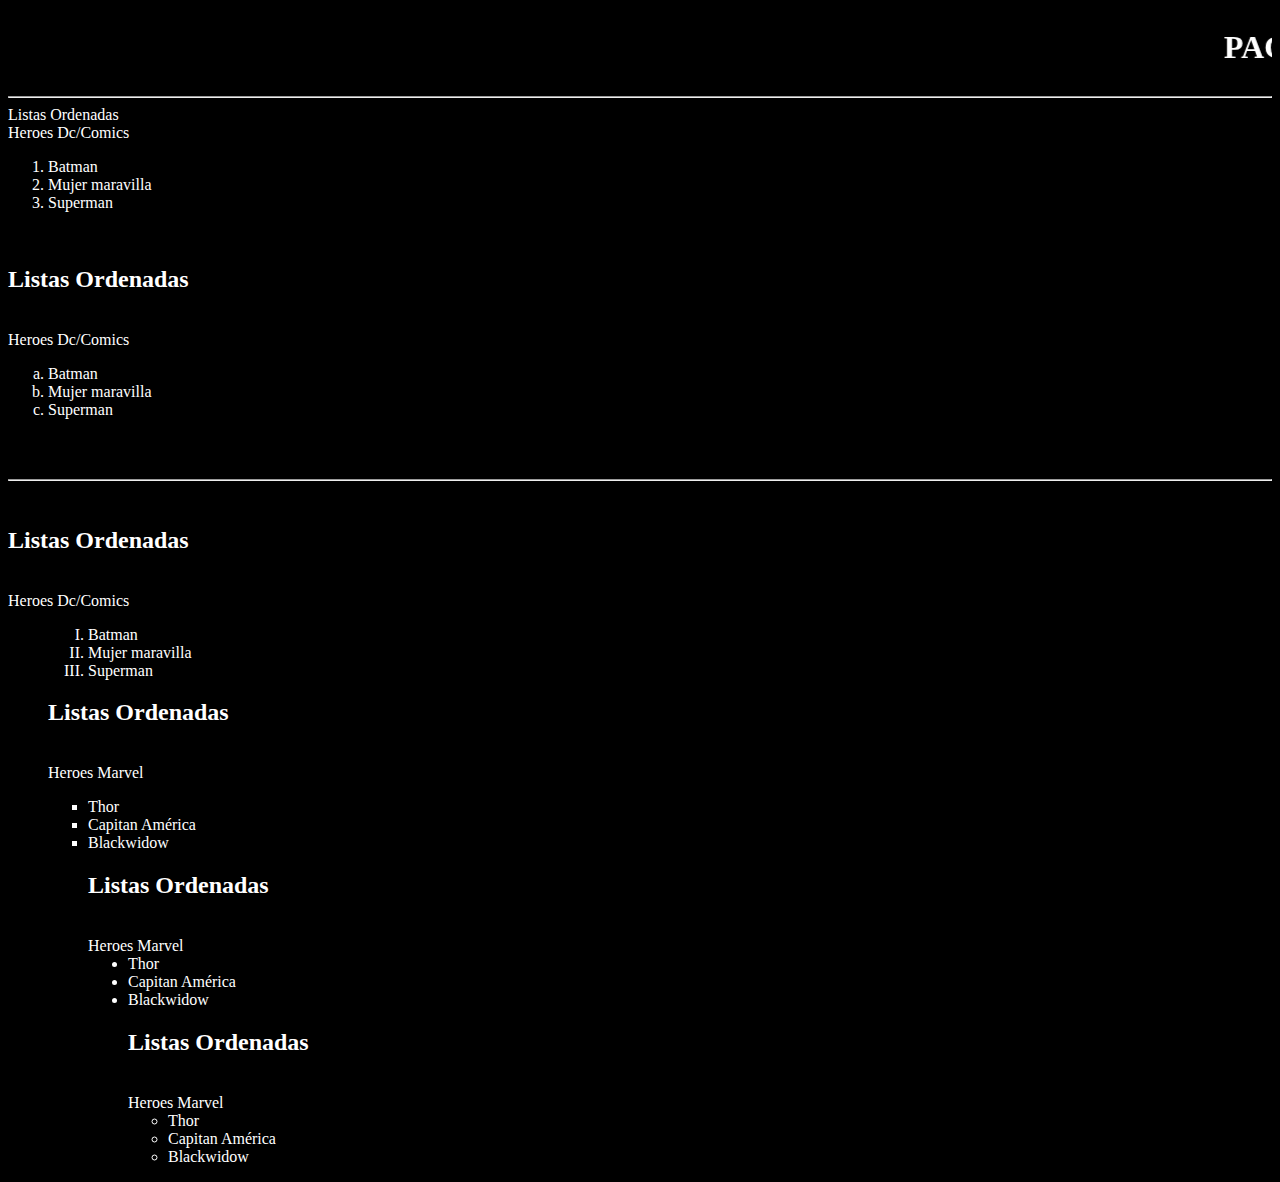
<file: 2im18.html>
<HTML>
<HEAD> <TITLE> Listas</TITLE> </HEAD>
<BODY BGCOLOR="BLACK" text="white"> 
<! aquí vamos a colocar una marquesina>

<MARQUEE><H1>PAGINA DE LISTAS ORDENADAS Y NO ORDENADAS 
</MARQUEE></H1>
<HR></hr>


Listas Ordenadas</H2><BR>
Heroes Dc/Comics
<ol>
<li> Batman 
<li> Mujer maravilla
<li> Superman
</ol><BR>

<H2>Listas Ordenadas</H2><BR>
Heroes Dc/Comics
<ol type="a">
<li> Batman 
<li> Mujer maravilla
<li> Superman
</ol><br>
<BR><HR></Hr><BR>



<H2>Listas Ordenadas</H2><BR>
Heroes Dc/Comics
<BLOCKQUOTE><ol type="I">
<li> Batman 
<li> Mujer maravilla
<li> Superman
</ol></BLOUCKQUOTE>


<H2>Listas Ordenadas</H2><BR>
Heroes Marvel
<ul type="SQUARE">
<li> Thor 
<li> Capitan América
<li> Blackwidow
</ol><BR>


<H2>Listas Ordenadas</H2><BR>
Heroes Marvel
<ul type="DISC">
<li> Thor 
<li> Capitan América
<li> Blackwidow
</ol><BR>



<H2>Listas Ordenadas</H2><BR>
Heroes Marvel
<ul type="CIRCLE">
<li> Thor 
<li> Capitan América
<li> Blackwidow
</ol><BR>
</BODY>
</HTML>
</file>
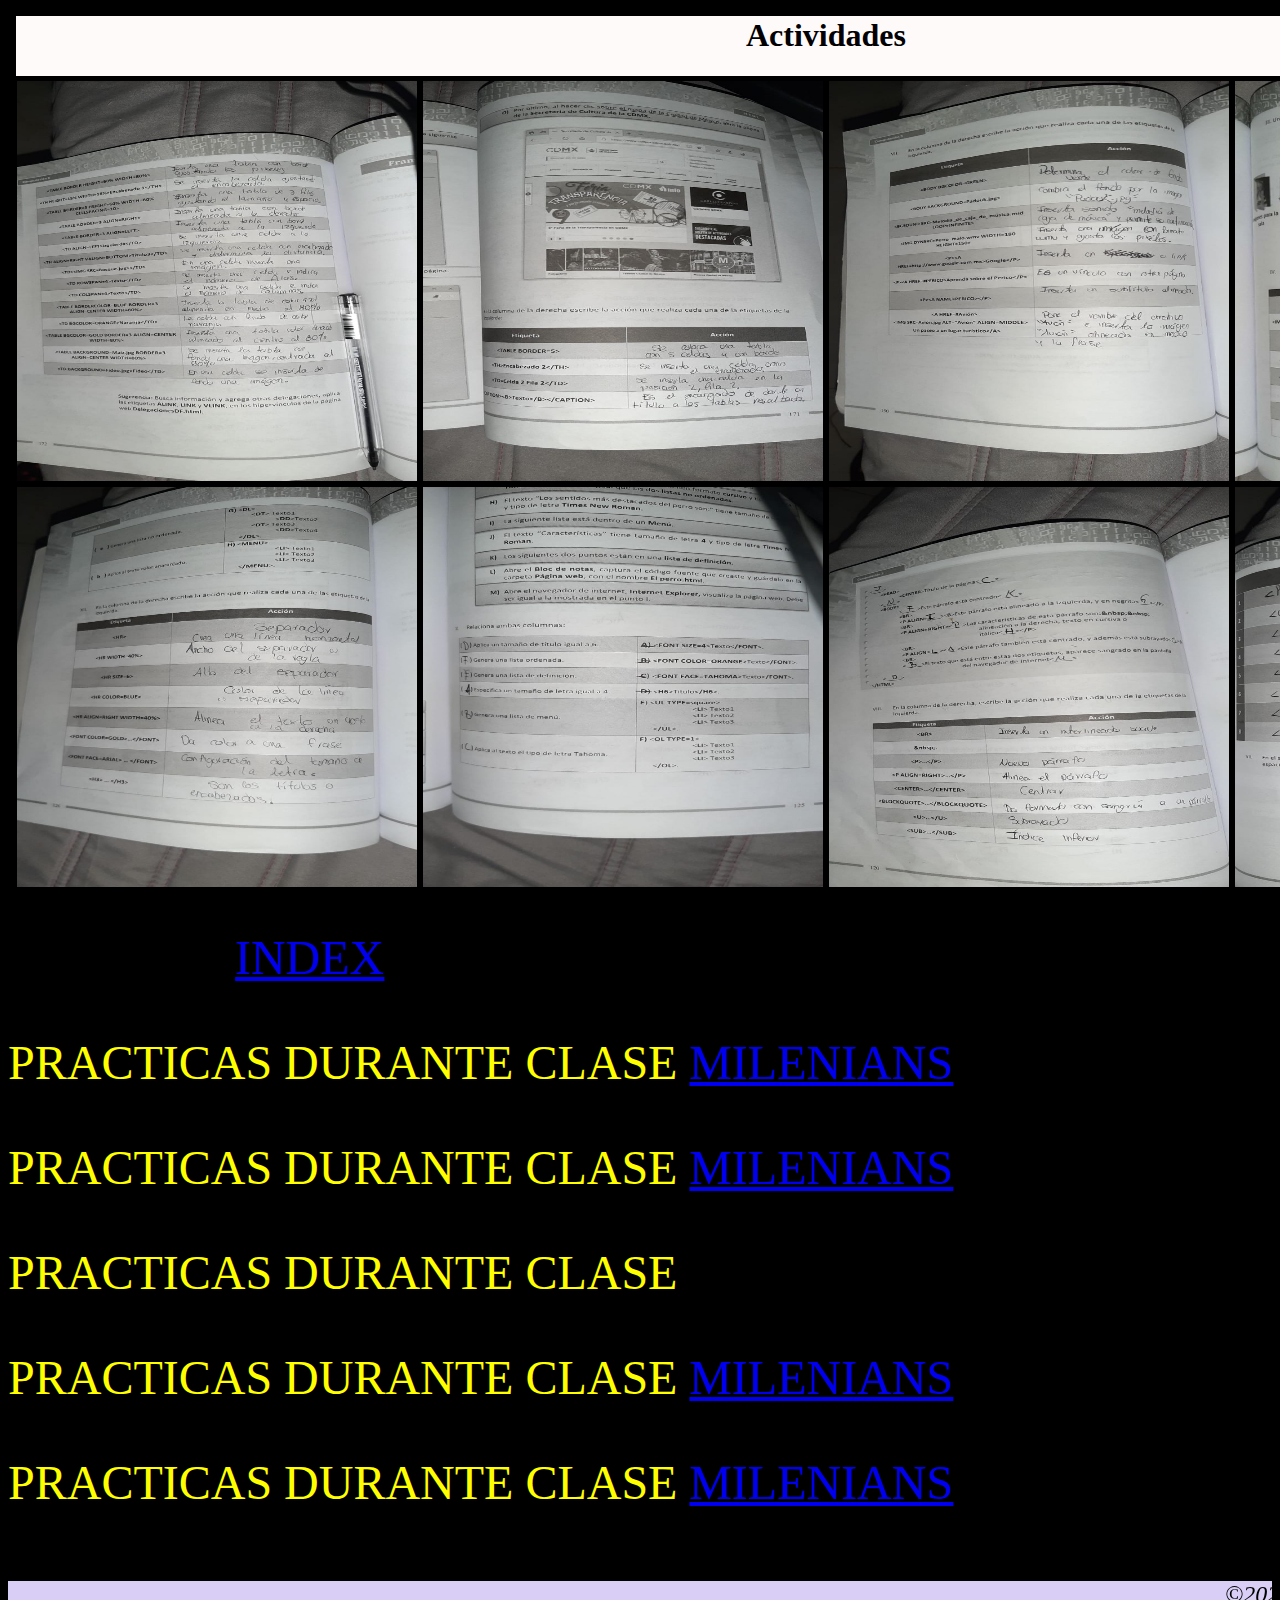
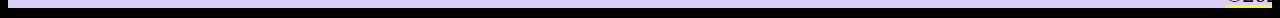
<file: Actividades.html>
<html>
<head><title> Actividades </head></title>
<body bgcolor="BLACK">

<table width=10% height=10% border="5" bordercolor="black" align=center>
<tr>
<td colspan=4 bgcolor=snow align=middle><h1><font color="black"> Actividades </font></h1></td>
</tr>
<tr>
<th bgcolor=black><font color="GreenYellow" face="Bahnschrift SemiCondensed" size=6 align=Center><img src="C1.jpeg" width="400" height="400"></th>
<th bgcolor=black><font color="GreenYellow" face="Bahnschrift SemiCondensed" size=6 align=Center><img src="C2.jpeg" width="400" height="400"></th>
<th bgcolor=black><font color="GreenYellow" face="Bahnschrift SemiCondensed" size=6 align=Center><img src="C3.jpeg" width="400" height="400"></th>
<th bgcolor=black><font color="GreenYellow" face="Bahnschrift SemiCondensed" size=6 align=Center><img src="C4.jpeg" width="400" height="400"></th>
</tr>
<tr>
<th bgcolor=black><font color="GreenYellow" face="Bahnschrift SemiCondensed" size=6 align=Center><img src="C5.jpeg" width="400" height="400"></th>
<th bgcolor=black><font color="GreenYellow" face="Bahnschrift SemiCondensed" size=6 align=Center><img src="C6.jpeg" width="400" height="400"></th>
<th bgcolor=black><font color="GreenYellow" face="Bahnschrift SemiCondensed" size=6 align=Center><img src="C7.jpeg" width="400" height="400"></th>
<th bgcolor=black><font color="GreenYellow" face="Bahnschrift SemiCondensed" size=6 align=Center><img src="C8.jpeg" width="400" height="400"></th>
</tr>
</table>

<li><p align="left">PRACTICAS DURANTE CLASE <font size=7 face="Britannic Bold" color="Yellow">
<a href="INTEX.html">INDEX</a></p>

<li><p align="left">PRACTICAS DURANTE CLASE<font size=7 face="Britannic Bold" color="Yellow">
<a href="INTRO.html">MILENIANS</a></p>

<li><p align="left">PRACTICAS DURANTE CLASE<font size=7 face="Britannic Bold" color="Yellow">
<a href="2im18.html">MILENIANS</a></p>

<li><p align="left">PRACTICAS DURANTE CLASE<font size=7 face="Britannic Bold" color="Yellow">
<a href="Práctica 2.html"></a></p>

<li><p align="left">PRACTICAS DURANTE CLASE<font size=7 face="Britannic Bold" color="Yellow">
<a href="Practica 3.html">MILENIANS</a></p>

<li><p align="left">PRACTICAS DURANTE CLASE<font size=7 face="Britannic Bold" color="Yellow">
<a href="Practica 4.html">MILENIANS</a></p>


<br>
<marquee behavior="scroll" scrolldelay="55" direction="left" bgcolor="#D8CEF6"><i><u><font face="Impact" color="black" size="5">©2020 Barragan Molina Fernando CECyT 3. Todos los derechos reservados.</marquee></i></u></font>
</br>
</body>
</html>
</file>
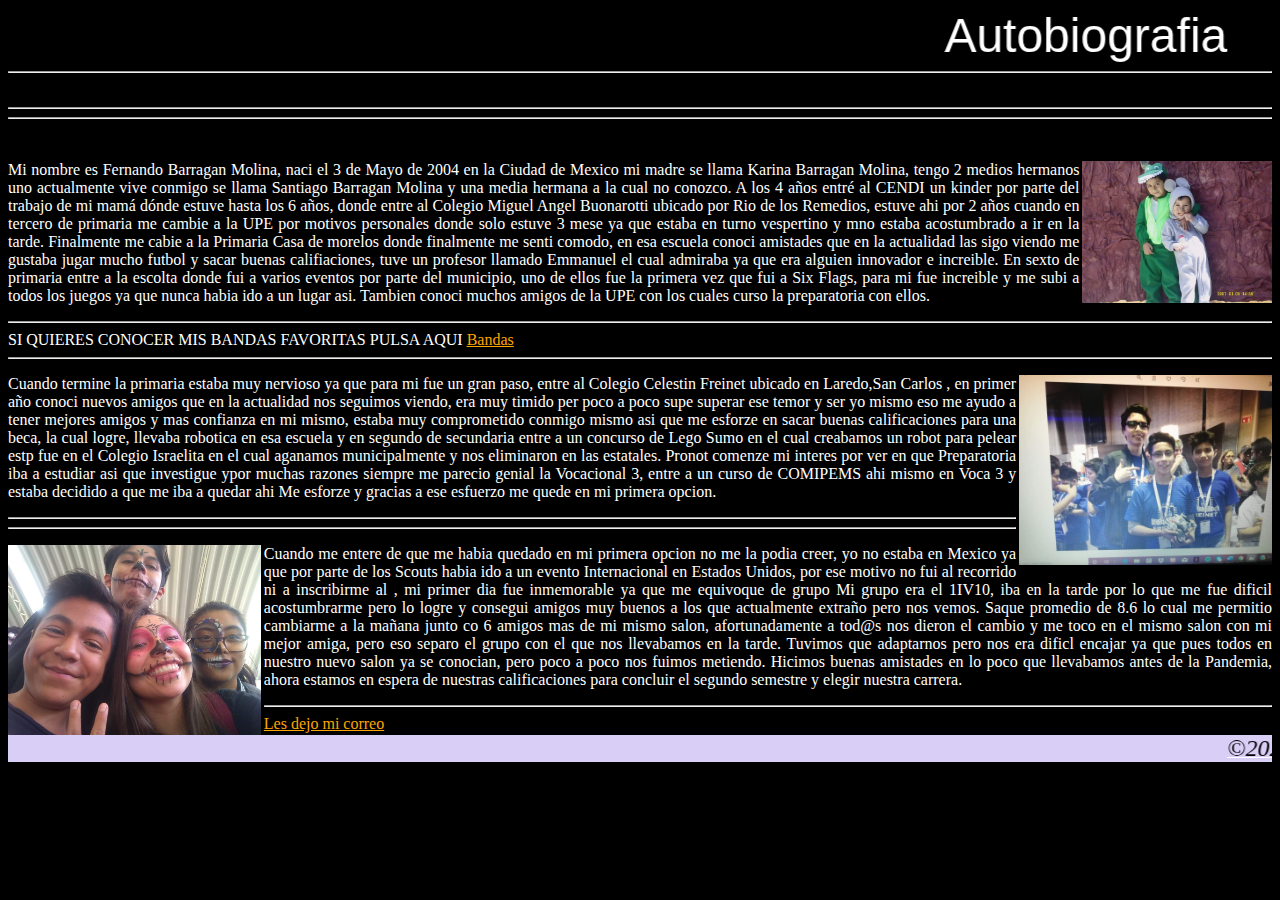
<file: Autobiografia.html>
<HTML>
<head><title> Autobiografia </title></head>

<body bgcolor="BLACK"  text=WHITE size="16"  vlink="Yellow"     link="orange"   alink="red">

<marquee behavior="alternate"> <font size="25" face=Arial Rounded MT Bold type=Arial Rounded MT Bold  >  Autobiografia </font></center></marquee>
<hr>

<Br><hr><hr><br>


<p align="justify"><img src="BARRYCHIKITO.jpeg" width=15% align="right">


Mi nombre es Fernando Barragan Molina, naci el 3 de Mayo de 2004 en la Ciudad de Mexico  mi madre se llama Karina Barragan Molina, tengo 2 medios hermanos 
uno actualmente vive conmigo se llama Santiago Barragan Molina y una media hermana a la cual no conozco. A los 4 años entré al CENDI 
un kinder por parte del trabajo de mi mamá dónde estuve hasta los 6 años, donde entre al Colegio Miguel Angel Buonarotti ubicado por  Rio de los Remedios, 
estuve ahi por 2 años cuando en tercero de primaria me cambie a la UPE por motivos personales donde solo estuve 3 mese ya que estaba en turno vespertino
y mno estaba acostumbrado a ir en la tarde.
Finalmente me cabie a la Primaria Casa de morelos donde finalmente me senti comodo, en esa escuela conoci amistades que en la actualidad las sigo viendo
me gustaba jugar mucho futbol y sacar buenas califiaciones, tuve un profesor llamado Emmanuel el cual admiraba ya que era alguien innovador e increible.
En sexto de primaria entre a la escolta donde fui a varios eventos por parte del municipio, uno de ellos fue la primera vez que fui a Six Flags, para mi 
fue increible y me subi a todos los juegos ya que nunca habia ido a un lugar asi. 
Tambien conoci muchos amigos de la UPE con los cuales curso la preparatoria con ellos.
<hr>
SI QUIERES CONOCER MIS BANDAS FAVORITAS PULSA AQUI  <a href="Bandas.html" TARGET="Pagina"> Bandas </a></FONT></center>
<hr>

<p align="justify"><img src="Robotica.jpeg" width=20% align="right">

Cuando termine la primaria estaba muy nervioso ya que para mi fue un gran paso, entre al Colegio Celestin Freinet ubicado en  Laredo,San Carlos ,
 en primer año conoci nuevos amigos que en la actualidad nos seguimos viendo, era muy timido per poco a poco supe superar ese temor y ser yo mismo
eso me ayudo a tener mejores amigos y mas confianza en mi mismo, estaba muy comprometido conmigo mismo asi que me esforze en sacar buenas calificaciones 
para una beca, la cual logre, llevaba robotica en esa escuela y en segundo de secundaria entre a un concurso de Lego Sumo en el cual creabamos un robot para pelear
estp fue en el Colegio Israelita en el cual aganamos municipalmente y nos eliminaron en las estatales. Pronot comenze mi interes por ver en que Preparatoria iba a estudiar 
asi que investigue ypor muchas razones siempre me parecio genial la Vocacional 3, entre a un curso de COMIPEMS ahi mismo en Voca 3 y estaba decidido a que me iba a quedar ahi
Me esforze y gracias a ese esfuerzo me quede en mi primera opcion.
<hr>
<HR>

<p align="justify"><img src="TARDE.jpeg" width=20% align="left">

Cuando me entere de que me habia quedado en mi primera opcion no me la podia creer, yo no estaba en Mexico ya que por parte de los Scouts habia ido a un evento Internacional
en Estados Unidos, por ese motivo no fui al recorrido ni a inscribirme al , mi primer dia fue inmemorable ya que me equivoque de grupo
Mi grupo era el 1IV10, iba en la tarde por lo que me fue dificil acostumbrarme pero lo logre y consegui amigos muy buenos a los que actualmente extraño
pero nos vemos. Saque promedio de 8.6 lo cual me permitio cambiarme a la mañana junto co 6 amigos mas de mi mismo salon, afortunadamente a tod@s nos dieron el cambio y me toco
en el mismo salon con mi mejor amiga, pero eso separo el grupo con el que nos llevabamos en la tarde. 
Tuvimos que adaptarnos pero nos era dificl encajar ya que pues todos en nuestro nuevo salon ya se conocian, pero poco a poco nos fuimos metiendo.
Hicimos buenas amistades  en lo poco que llevabamos antes de la Pandemia, ahora estamos en espera de nuestras calificaciones para concluir el segundo semestre y elegir nuestra carrera.
<hr>
<a href=mailto:jefersontutierritos2@gmail.com> Les dejo mi correo</a>
<br>
<marquee behavior="scroll" scrolldelay="55" direction="left" bgcolor="#D8CEF6"><i><u><font face="Impact" color="black" size="5">©2020 Barragan Molina Fernando CECyT 3. Todos los derechos reservados.</marquee></i></u></font>
</br>


</html>
</file>
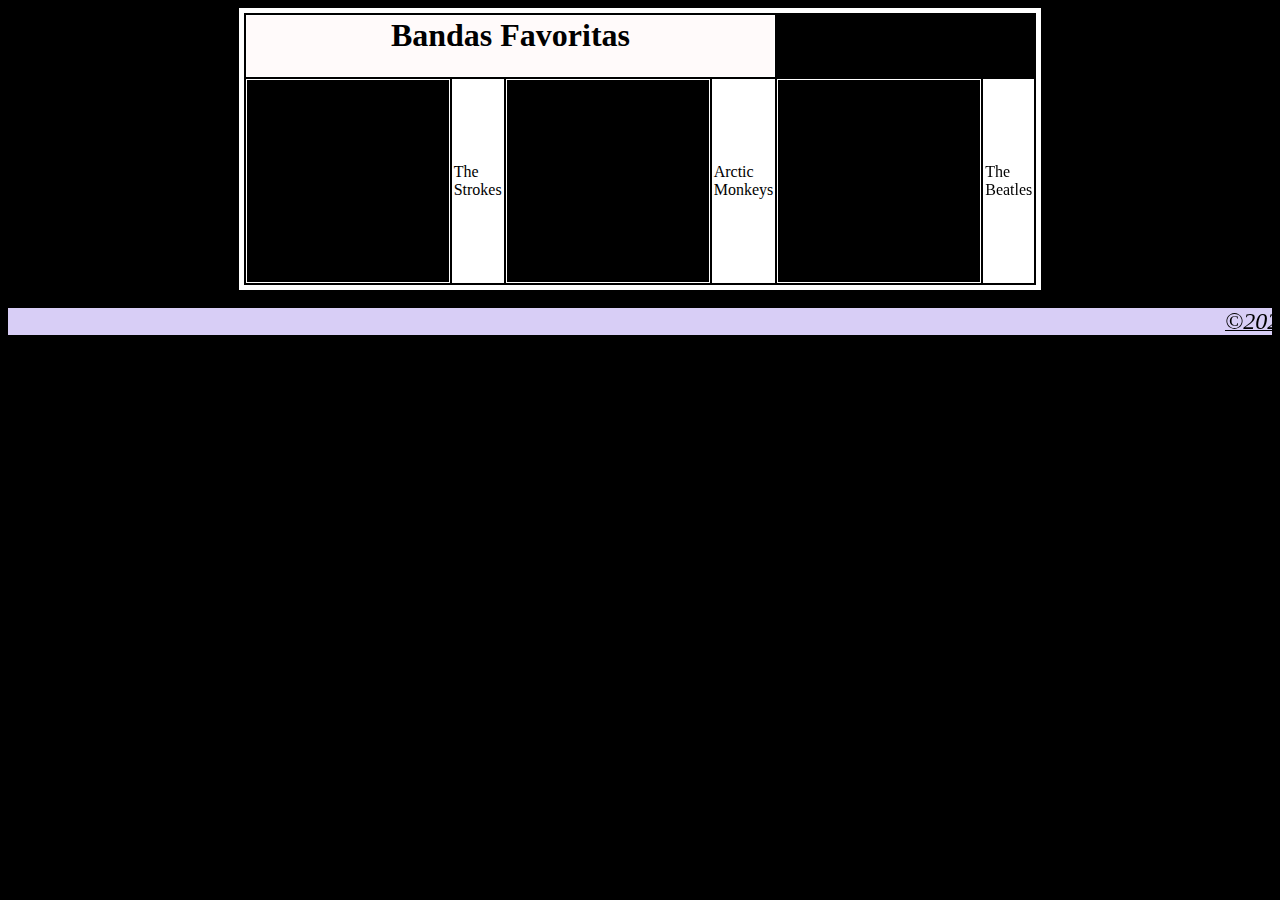
<file: Bandas.html>
<html>
<head><title> Bandas </head></title>
<body bgcolor="BLACK">

<table width=10% height=10% border="5" bordercolor="white" align=center>
<tr>
<td colspan=4 bgcolor=snow align=middle><h1><font color="black"> Bandas Favoritas </font></h1></td>
</tr>
<tr>
<th bgcolor=black><font color="GreenYellow" face="Bahnschrift SemiCondensed" size=6 align=Center><iframe width="200" height="200" src="https://www.youtube.com/embed/vhgYg_ktRdE?start=1" frameborder="0" allow="accelerometer; autoplay; encrypted-media; gyroscope; picture-in-picture" allowfullscreen></iframe></th>
<td bgcolor="White"> The Strokes</td>

<th bgcolor=black><font color="GreenYellow" face="Bahnschrift SemiCondensed" size=6 align=Center><iframe width="200" height="200" src="https://www.youtube.com/embed/muz0MSxevm4?start=2" frameborder="0" allow="accelerometer; autoplay; encrypted-media; gyroscope; picture-in-picture" allowfullscreen></iframe></th>
<td bgcolor="WHITE"> Arctic Monkeys </td>


<th bgcolor=black><font color="GreenYellow" face="Bahnschrift SemiCondensed" size=6 align=Center><iframe width="200" height="200" src="https://www.youtube.com/embed/UxL87Tfy7XY?start=2" frameborder="0" allow="accelerometer; autoplay; encrypted-media; gyroscope; picture-in-picture" allowfullscreen></iframe></th>
<td BGCOLOR="WHITE"> The Beatles </td>

</tr>
</table>
</body>
<br>
<marquee behavior="scroll" scrolldelay="55" direction="left" bgcolor="#D8CEF6"><i><u><font face="Impact" color="black" size="5">©2020 Barragan Molina Fernando CECyT 3. Todos los derechos reservados.</marquee></i></u></font>
</br>
</html>
</file>
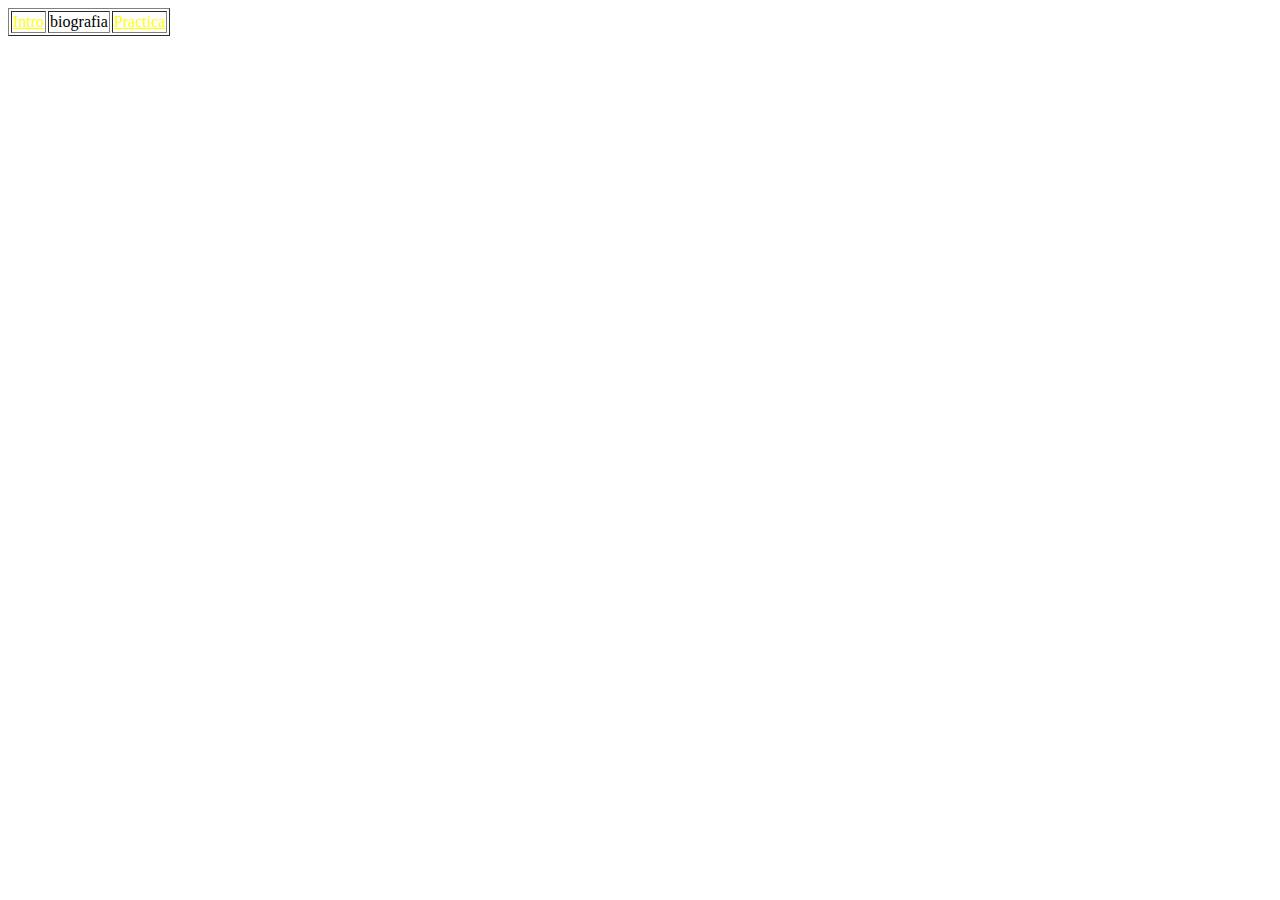
<file: MENU2.HTML>
<HTML>

<HEAD><TITLE> MENU </TITLE></HEAD>

<BODY  vlink=blue  link=yellow>


<table border=1>

<tr>
<td><a href="INTRO.html"  target="DOS">Intro </a> </td>
<td> biografia</td>
<td> <a href="Practica 4.HTML"  target="DOS"> Practica </a> </td>

</tr>

</table>
<Br>

</BODY>
</HTML>
</file>
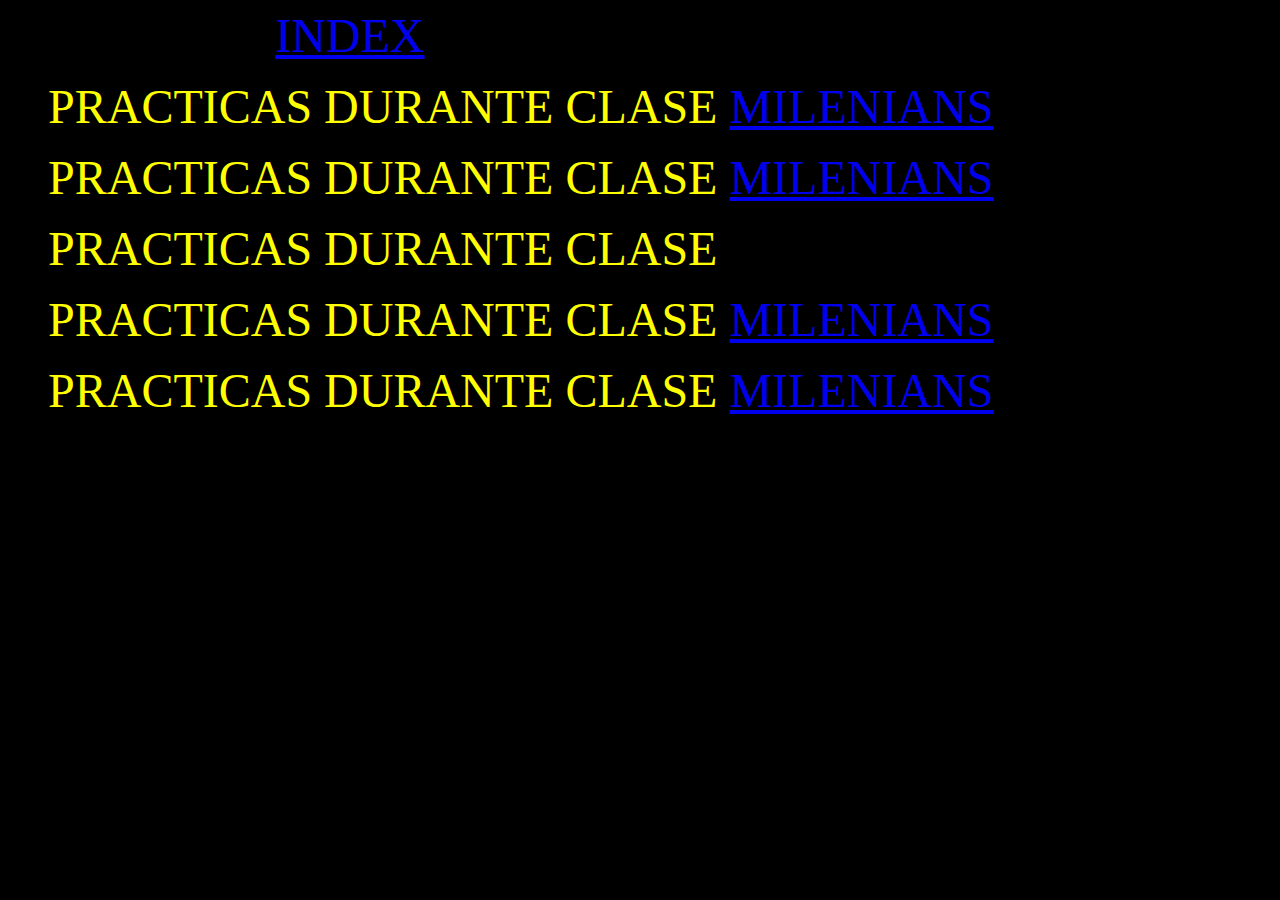
<file: Practicas.html>
<html>
<head><title> Practicas </title></head>
<body bgcolor="BLACK">
<ol>

<li><p align="left">PRACTICAS DURANTE CLASE <font size=7 face="Britannic Bold" color="Yellow">
<a href="INTEX.html">INDEX</a></p>

<li><p align="left">PRACTICAS DURANTE CLASE<font size=7 face="Britannic Bold" color="Yellow">
<a href="INTRO.html">MILENIANS</a></p>

<li><p align="left">PRACTICAS DURANTE CLASE<font size=7 face="Britannic Bold" color="Yellow">
<a href="2im18.html">MILENIANS</a></p>

<li><p align="left">PRACTICAS DURANTE CLASE<font size=7 face="Britannic Bold" color="Yellow">
<a href="Práctica 2.html"></a></p>

<li><p align="left">PRACTICAS DURANTE CLASE<font size=7 face="Britannic Bold" color="Yellow">
<a href="Practica 3.html">MILENIANS</a></p>

<li><p align="left">PRACTICAS DURANTE CLASE<font size=7 face="Britannic Bold" color="Yellow">
<a href="Practica 4.html">MILENIANS</a></p>
</body>
</html>
</file>
